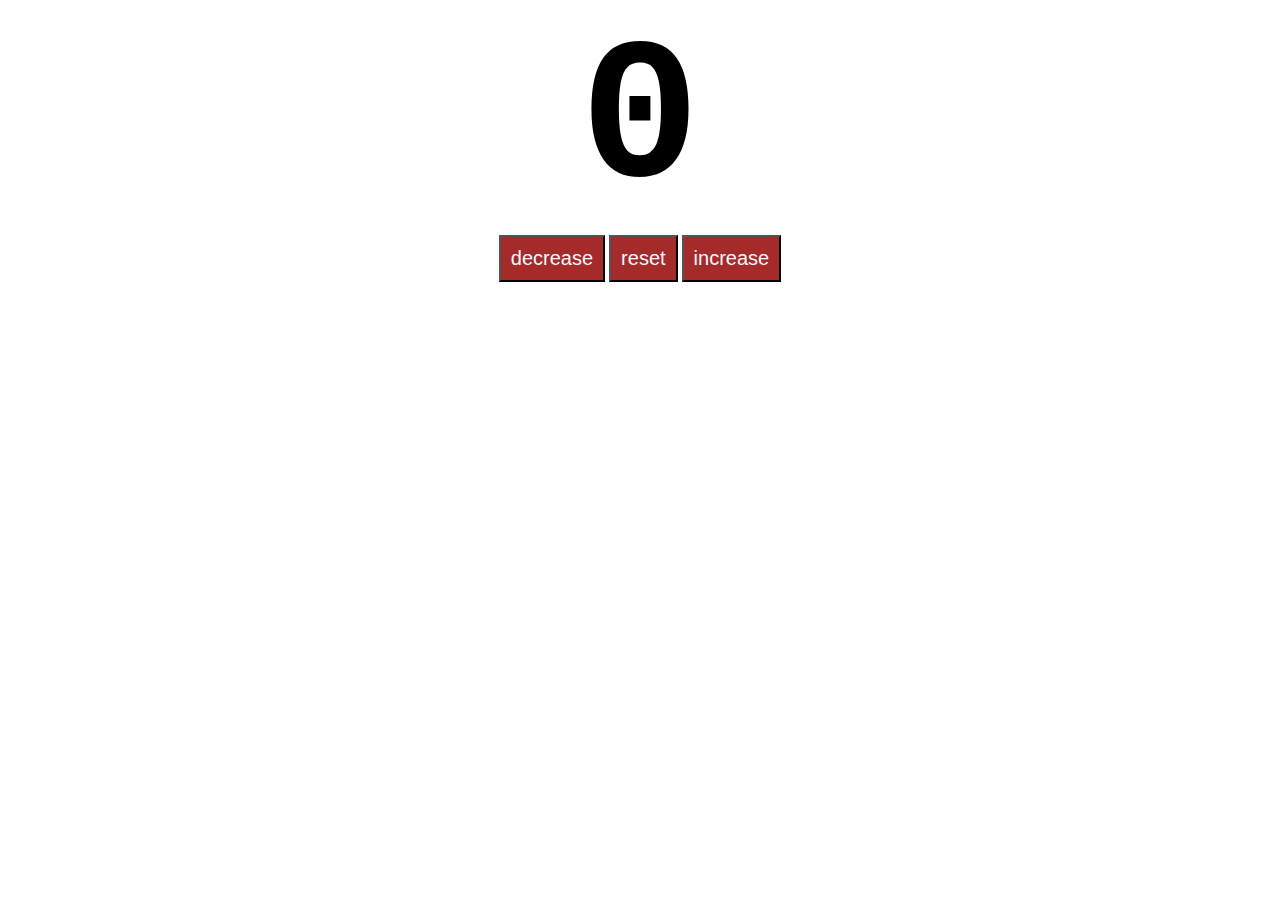
<file: Counterprog/index.html>
<!DOCTYPE html>
<html lang="en">

<head>
    <meta charset="UTF-8">
    <meta name="viewport" content="width=device-width, initial-scale=1.0">
    <title>Counter</title>

    <link rel="stylesheet" href="style.css">
    <link rel="icon" href="counter.png">

</head>

<body>
    <label id="countlabel" class="text-centre">0</label>
    <div id="btn-cont">
        <button id="dec-btn" class="btn">decrease</button>
        <button id="res-btn" class="btn">reset</button>
        <button id="inc-btn" class="btn">increase</button>
    </div>

    <script src="index.js"></script>
</body>

</html>
</file>
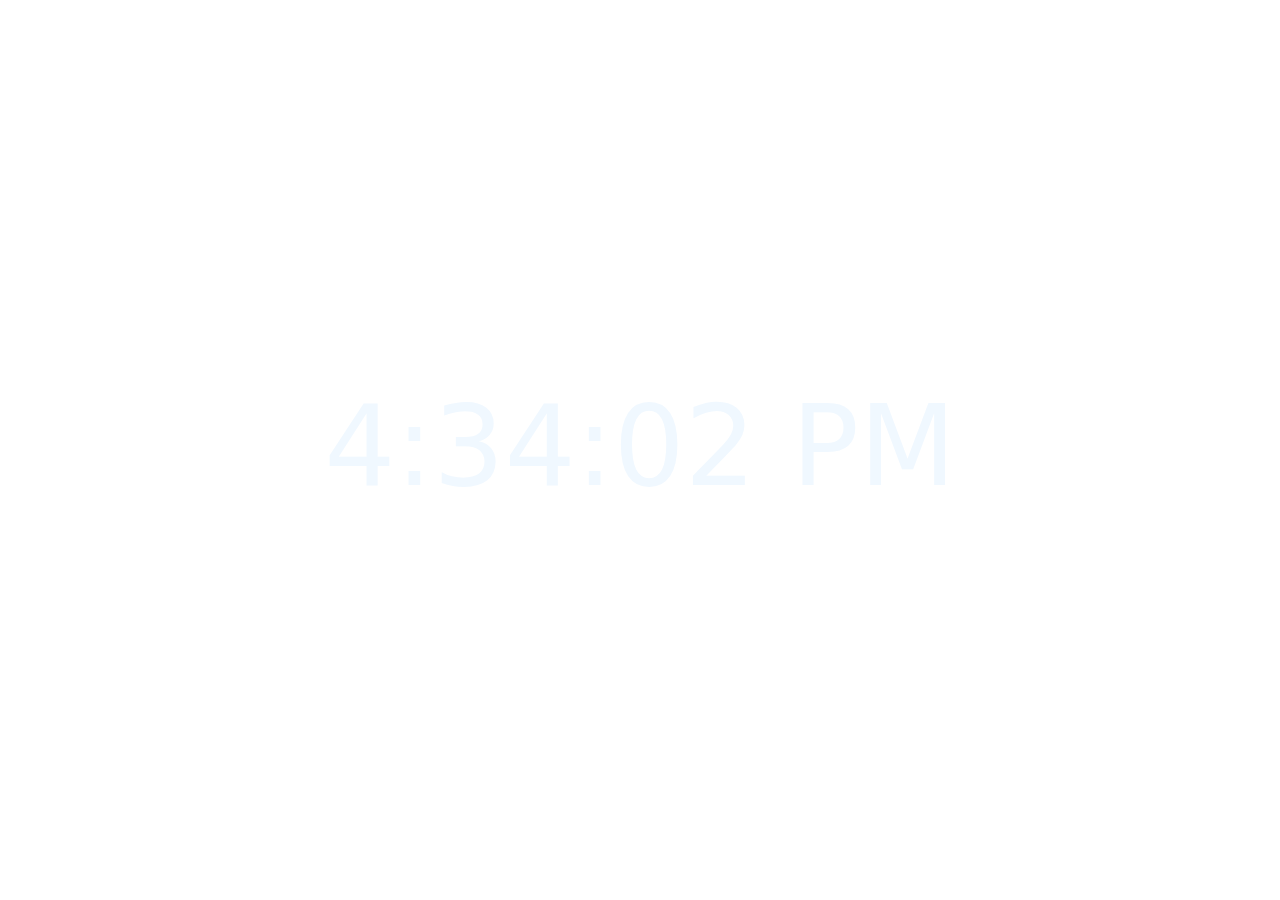
<file: DigitalClock/DClock.html>
<!DOCTYPE html>
<html lang="en">

<head>
    <meta charset="UTF-8">
    <meta name="viewport" content="width=device-width, initial-scale=1.0">
    <title>Document</title>
    <link href="https://cdn.jsdelivr.net/npm/bootstrap@5.3.3/dist/css/bootstrap.min.css" rel="stylesheet"
        integrity="sha384-QWTKZyjpPEjISv5WaRU9OFeRpok6YctnYmDr5pNlyT2bRjXh0JMhjY6hW+ALEwIH" crossorigin="anonymous">
    <link rel="stylesheet" href="DClock.css">
</head>

<body>
    <div id="DClock">
        <h1 id="Time"> 00:00:00</h1>
    </div>

    <script src="https://cdn.jsdelivr.net/npm/bootstrap@5.3.3/dist/js/bootstrap.bundle.min.js"
        integrity="sha384-YvpcrYf0tY3lHB60NNkmXc5s9fDVZLESaAA55NDzOxhy9GkcIdslK1eN7N6jIeHz"
        crossorigin="anonymous"></script>
    <script src="DClock.js"></script>
</body>

</html>
</file>
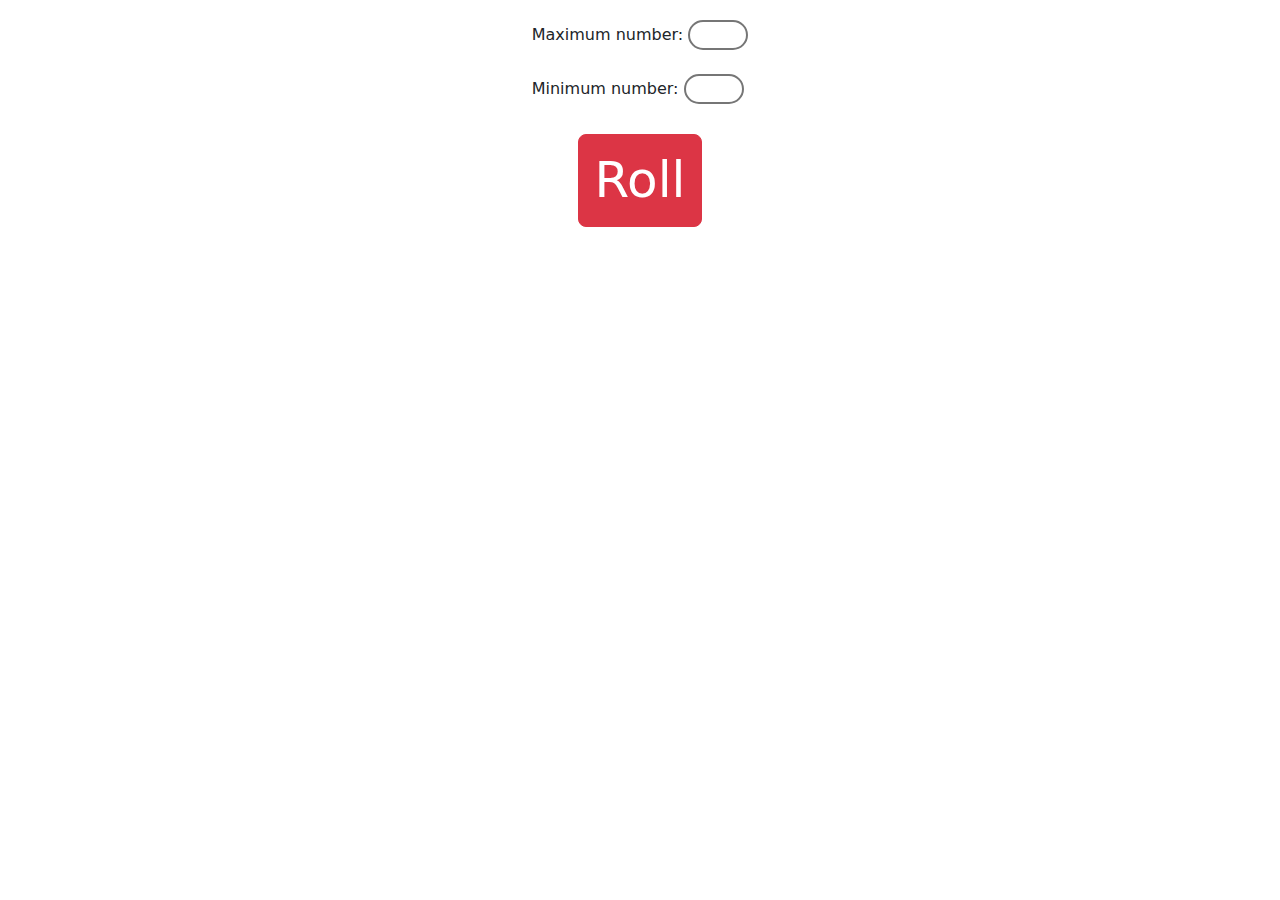
<file: holy_trin/Randomgen/Ran.html>
<!DOCTYPE html>
<html lang="en">

<head>
    <meta charset="UTF-8">
    <meta name="viewport" content="width=device-width, initial-scale=1.0">
    <title>Random die</title>
    <link href="https://cdn.jsdelivr.net/npm/bootstrap@5.3.3/dist/css/bootstrap.min.css" rel="stylesheet"
        integrity="sha384-QWTKZyjpPEjISv5WaRU9OFeRpok6YctnYmDr5pNlyT2bRjXh0JMhjY6hW+ALEwIH" crossorigin="anonymous">
    <link rel="stylesheet" href="Ranstyle.css">

</head>

<body>

    <div id="userinput">
        <label for="maxnum">Maximum number: </label>
        <input type="number" name="minnum" id="maxnum">
        <br>
        <br>
        <label for="minnum">Minimum number: </label>
        <input type="number" name="minnum" id="minnum">
    </div>

    <button class="btn btn-danger btn-secondary-bg btn-lg" id="RollBtn">Roll</button>

    <div id="random-cont">
        <p class="display-1" id="ran-1"></p>
        <p class="display-1" id="ran-2"></p>
        <p class="display-1" id="ran-3"></p>
    </div>

    <script src="https://cdn.jsdelivr.net/npm/bootstrap@5.3.3/dist/js/bootstrap.bundle.min.js"
        integrity="sha384-YvpcrYf0tY3lHB60NNkmXc5s9fDVZLESaAA55NDzOxhy9GkcIdslK1eN7N6jIeHz"
        crossorigin="anonymous"></script>
    <script src="Ran.js"></script>
</body>

</html>
</file>
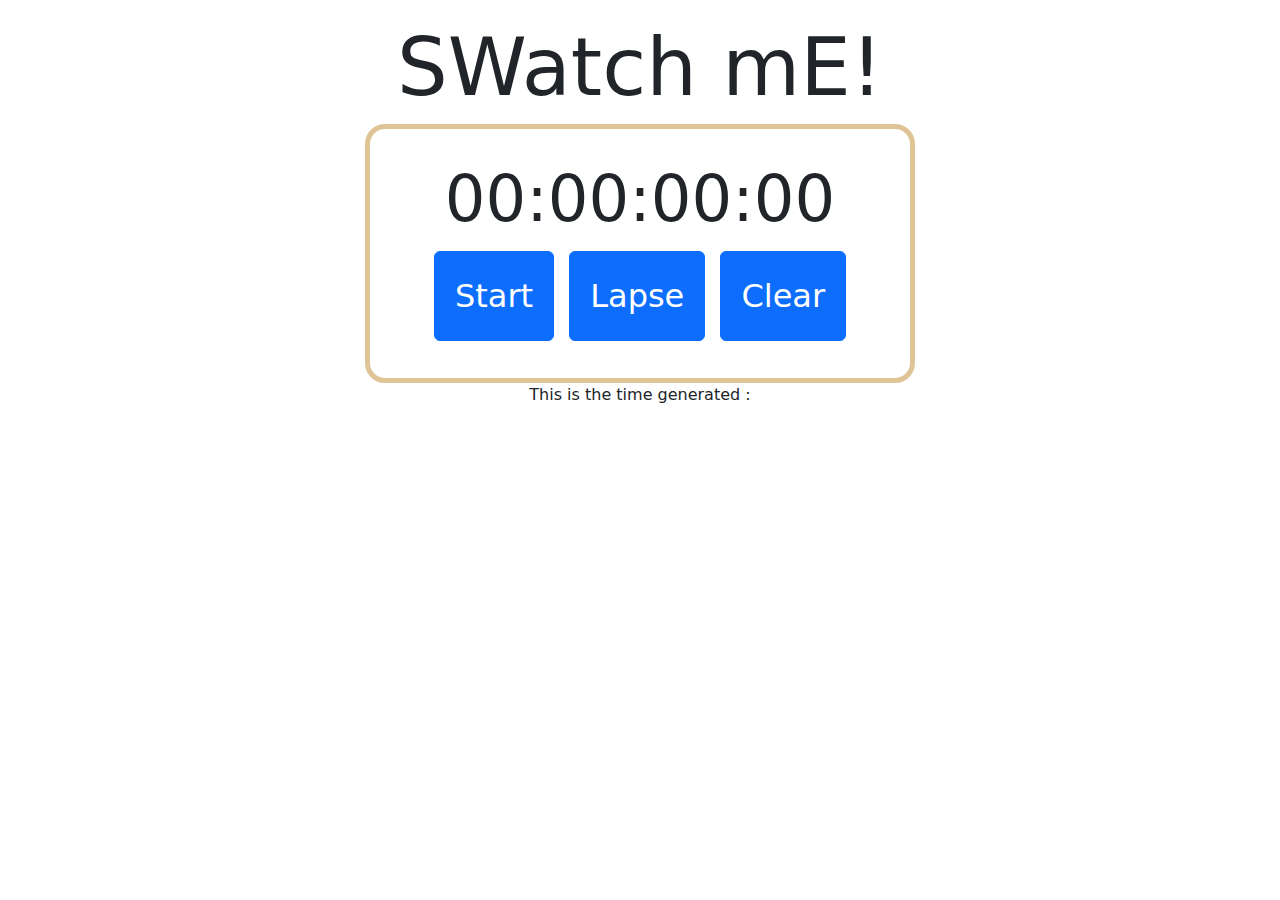
<file: holy_trin/StopWatch/SWatch.html>
<!DOCTYPE html>
<html lang="en">

<head>
    <meta charset="UTF-8">
    <meta name="viewport" content="width=device-width, initial-scale=1.0">
    <title>Document</title>

    <link href="https://cdn.jsdelivr.net/npm/bootstrap@5.3.3/dist/css/bootstrap.min.css" rel="stylesheet"
        integrity="sha384-QWTKZyjpPEjISv5WaRU9OFeRpok6YctnYmDr5pNlyT2bRjXh0JMhjY6hW+ALEwIH" crossorigin="anonymous">
    <link rel="stylesheet" href="SWatch.css">
</head>

<body>

    <h1 id="name" class="display-1">SWatch mE!</h1>
    <div id="SWatchDiv">
        <h2 id="DisplayTime">00:00:00:00</h2>
        <div class="buttons">
            <button class="btn btn-primary btn-large" id="ctrlbtn" onclick="Ctrl()">Start</button>
            <button class="btn btn-primary btn-large" id="lapsebtn" onclick="Lapse()">Lapse</button>
            <button class="btn btn-primary btn-large" id="clearbtn" onclick="Clear()">Clear</button>
        </div>
    </div>
    <p>This is the time generated :</p>
    <div id="lapseTimes">
    </div>

    <script src="https://cdn.jsdelivr.net/npm/bootstrap@5.3.3/dist/js/bootstrap.bundle.min.js"
        integrity="sha384-YvpcrYf0tY3lHB60NNkmXc5s9fDVZLESaAA55NDzOxhy9GkcIdslK1eN7N6jIeHz"
        crossorigin="anonymous"></script>
    <script src="SWatch.js"></script>
</body>

</html>
</file>
<file: Counterprog/style.css>
#countlabel{
    display: block;
    font-size: 200px;
    font-weight: bold;
    text-align: center;
    font-family:'Courier New', Courier, monospace;
}

#btn-cont {
    text-align: center;
}

.btn {
    text-align: center;
    font-size: 20px;
    font-family: 'Segoe UI', Tahoma, Geneva, Verdana, sans-serif;
    padding: 10px;
    color: aliceblue;
    background-color: brown;
    cursor: pointer;
    transition: background-color 0.25s;
}

.btn:hover {
    background-color: rgb(123, 28, 28);
}
</file>
<file: DigitalClock/DClock.css>
body {
    display: flex;
    flex-direction: column;
    align-items: center;
    justify-items: center;
}

#DClock {
    display: flex;
    justify-content: center;
    align-items: center;

    /* make it the viewport height */
    height: 100vh; 
}

h1 {
    text-align: center;
    color: aliceblue;
    font-size: 7em;
}
</file>
<file: holy_trin/Randomgen/Ranstyle.css>
html, body {
    display: flex;
    align-items: center;
    justify-content: center;
    flex-direction: column;
}
#RollBtn {
    text-align: center;
    font-size: 50px;
    margin: 10px;
} 

#userinput {
    margin: 20px;
}

#userinput > input {
    width: 60px;
    border-radius: 25px;
    border-style: solid;
    text-align: center;
}
</file>
<file: holy_trin/StopWatch/SWatch.css>
body{
    display: flex;
    flex-direction: column;
    align-items: center;
    padding-top: 20px;
    height: 100vh;
}

#SWatchDiv{
    display: flex;
    flex-direction: column;
    align-items: center;
    padding: 2em;
    border: 5px solid;
    border-color: rgba(209, 171, 102, 0.685);
    border-radius: 20px;
    width: 550px;
}

h2{
    font-size: 4em;
    font-weight: 300;
}

.btn{
    font-size: 2em;
    margin: 5px;
    padding: 20px;
}

#lapseTimes {
    display: flex; 
    flex-wrap: wrap;
    justify-content: center;
    align-items: center;
    font-size: 1em;
    margin: 10px;
}

#lapseTimes > p {
    padding: 5px;
}
</file>
